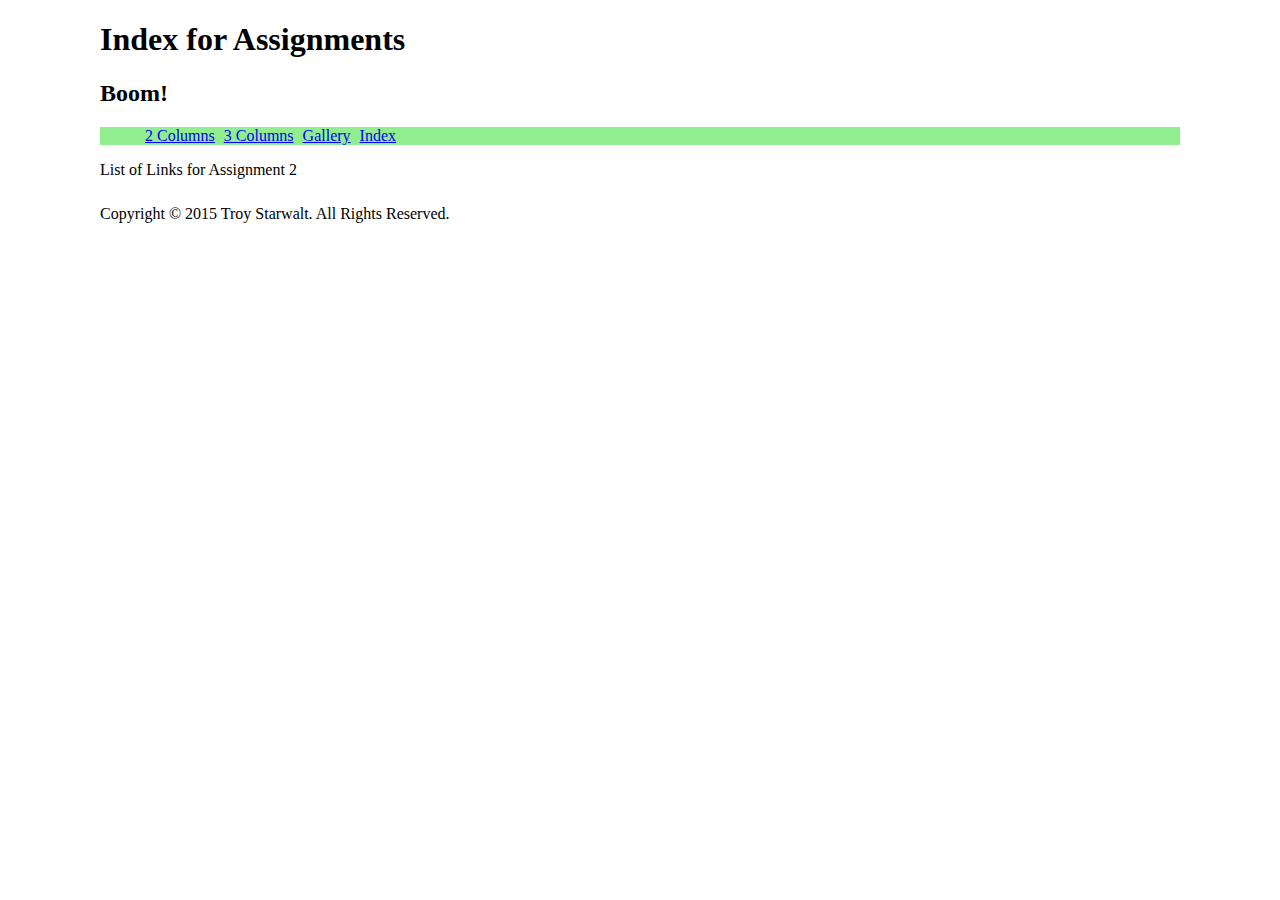
<file: index.html>
<!doctype html>
<!-- index for other assignments -->
<html>
    <head>
        <meta charset="utf-8">
        <title>Index</title>
        <link rel="stylesheet" href="css/style.css"  
    </head>
    <body>
        <div id="wrapper">
                <h1>Index for Assignments</h1>
                <h2>Boom!</h2>
                <!-- Could possibly use just "nav", but not sure. -->
                <nav>
    	            <ul id="navigation">
    	                <li><a href="2column.html">2 Columns</a></li>
    	                <li><a href="3column.html">3 Columns</a></li>
    	                <li><a href="gallery.html">Gallery</a></li>
    	                <li><a href="index.html">Index</a></li>
    	            </ul>
                </nav>
                <div id="content">
                    <p>List of Links for Assignment 2</p>
                </section>
            <footer>
            	Copyright &copy; 2015 Troy Starwalt. All Rights Reserved.
            </footer>
        </div>    
    </body>
</html>
</file>
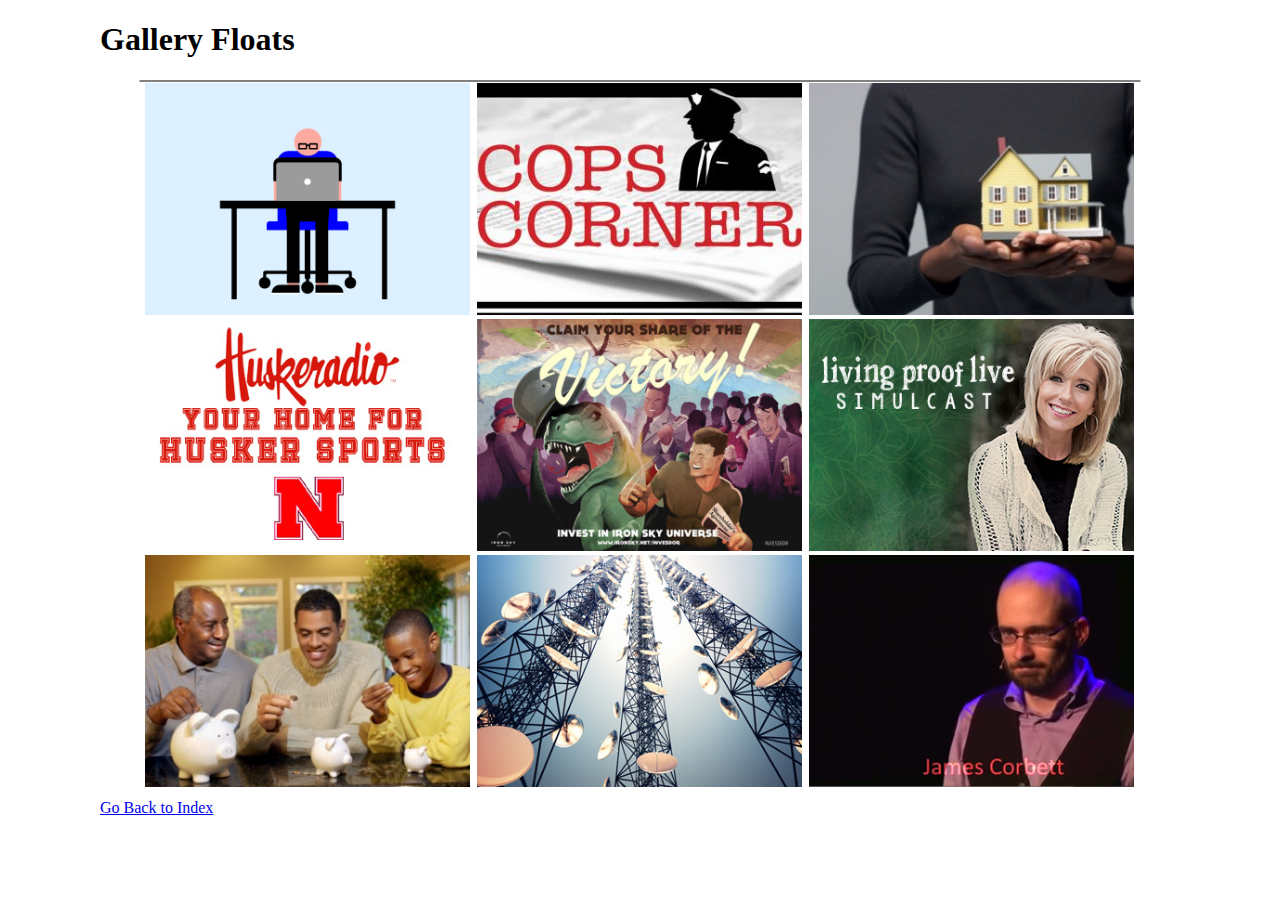
<file: gallery.html>
<!DOCTYPE html>
<html>
	<head>
		<title></title>
		<link rel="stylesheet" href="css/style.css">
	</head>
	<body>
		<div id="wrapper">
			<header>
				<h1>Gallery Floats</h1>
			</header>
			<article>
				<div id="images">
					<img src="images/comp.png">
					<img src="images/cops.jpg">
					<img src="images/home.jpg">
					<img src="images/husk.jpg">
					<img src="images/iron.jpg">
					<img src="images/lpl.jpg">
					<img src="images/men.jpg">
					<img src="images/pow.jpg">
					<img src="images/ted.jpg">
				</div>
			</article>
			<footer>
				<a href="index.html">Go Back to Index</a>
			</footer>
		</div>
	</body>
</html>
</file>
<file: css/style.css>
#wrapper {
	margin: 0 auto;
	width: 1080px;
	font-family: verdana;
}

article {
	width: 1000px;
	border: 1px grey solid;
	border-radius: 15px;
	margin:  auto;
}

#images img {
	float:left;
	width: 325px;
	margin:2px;
	padding-left: 3px;
}

.main {
	float:left;
	width: 900px;
	margin-left: 20px;
}

.main2 {
	float: left;
	width: 600px;
	padding-left:5px;
	padding-right:5px;
	margin-left: 20px;
}

.main2 img {
	float: left;
	padding:1px;
}

.main img {
	float:left;
	padding:1px;
	margin-top: 15px;
}

nav {
	background-color: lightgreen;
}

#navigation li {
	display:inline-block;
	padding-left: 5px;
}

a{
	display: block;
}

#sidebar {
	float:left;
	margin-right: 5px;
}

section {
	float: right;
	width: 350px;
}

h3 {
	text-align: center;
}

footer {
	clear: both;
	padding-top: 10px;
}
</file>
